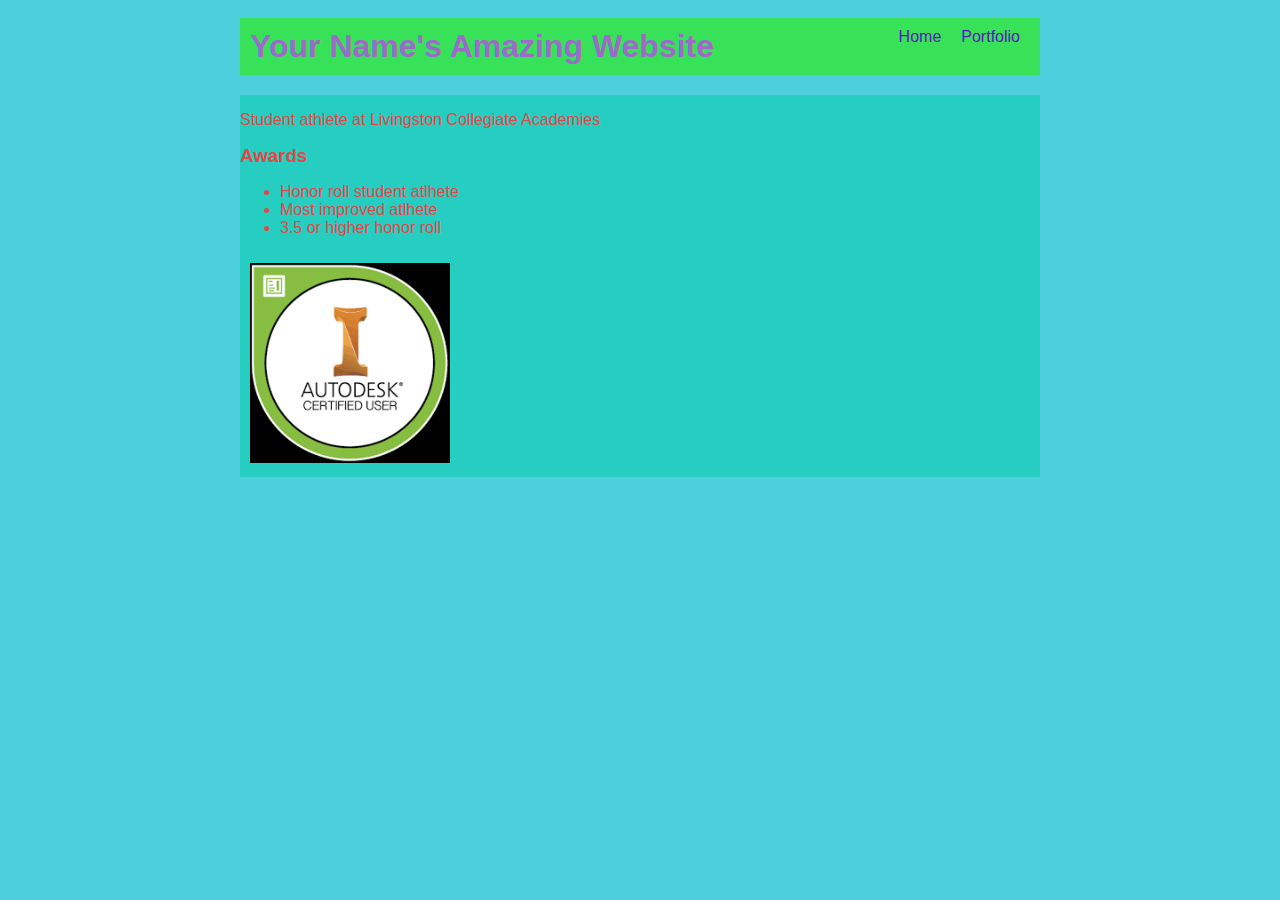
<file: index.html>
<!DOCTYPE html>
<html>
 <head>
  <title>Dyimen's Life </title>
  <link rel="stylesheet" href="style.css" />
</head>
  <body>
    <!-- All content goes here -->
    <div id="all-contents">
      <nav>
        <h1>Your Name's Amazing Website</h1>
  <ul id="nav-ul">
    <li class="nav-li">
      <a href="index.html">Home</a>
    </li>
    <li class="nav-li">
      <a href="portfolio.html">Portfolio</a>
    </li>
  </ul>
      </nav>
      <main> 
        <div>
           <h2></h2>
           <p>Student athlete at Livingston Collegiate Academies</p>
        <!--Interests section-->
        <div id="--Interests">
          <h3>Awards</h3>
          <ul>
            <li>Honor roll student atlhete</li>
            <li>Most improved atlhete</li>
            <li>3.5 or higher honor roll</li>
          </ul>
        </div>
        <!--Sidebar section-->
<div class="sidebar">
  <img class="sidebar-img" src="[data-uri]">
      </main>
    </div>
  </body>
</html>
</file>
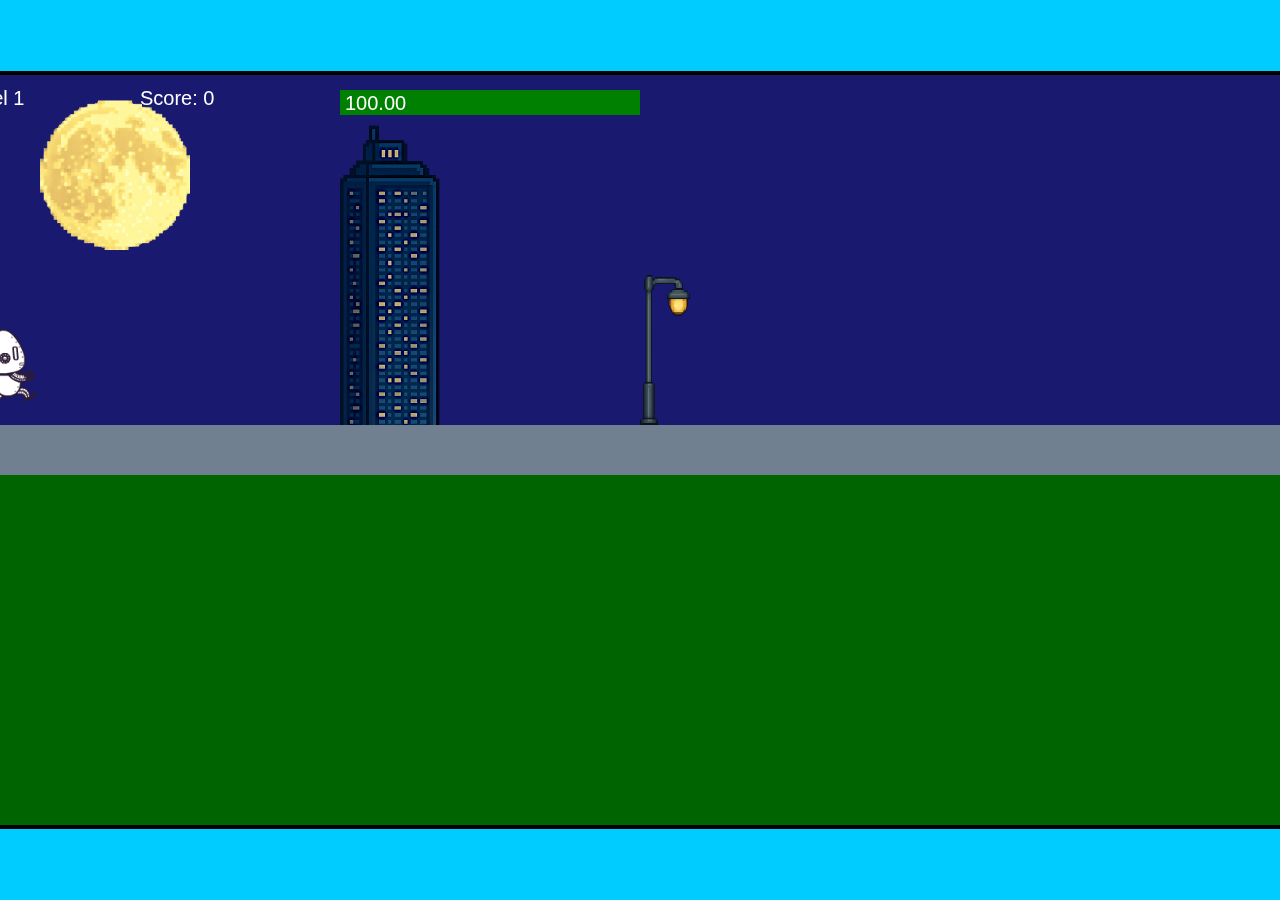
<file: fsd-projects/runtime/index.html>
<!DOCTYPE html>
<html lang="en">
  <head>
    <meta charset="UTF-8" />
    <meta name="viewport" content="width=device-width, initial-scale=1.0" />
    <title>Runtime Neo</title>
    <link rel="stylesheet" href="runtime.css" />
    <script src="https://code.jquery.com/jquery-3.1.0.js"></script>
    <script src="setup.js"></script>
    <script src="levels.js"></script>
    <script src="scenery.js"></script>
    <script src="student.js"></script>
    <script src="main.js"></script>
  </head>
  <body id="body">
    <canvas id="gameCanvas" width="1400" height="750"></canvas>
    <img id="player" src="images/halle.png" />
    <img id="projectile" src="images/projectile.png" />
    <img id="basicPlatform" src="images/interactable/basicPlatform.png" />
    <img id="spikes" src="images/interactable/spikes.png" />
    <img id="bug" src="images/interactable/bug.png" />
    <img id="healthUp" src="images/interactable/healthUp.png" />
    <img id="flag" src="images/interactable/flag.png" />
    <img id="moon" src="images/backgrounds/moon.png" />
    <img id="building" src="images/backgrounds/building.png" />
    <img id="lamp" src="images/backgrounds/lamp.png" />
  </body>
</html>
</file>
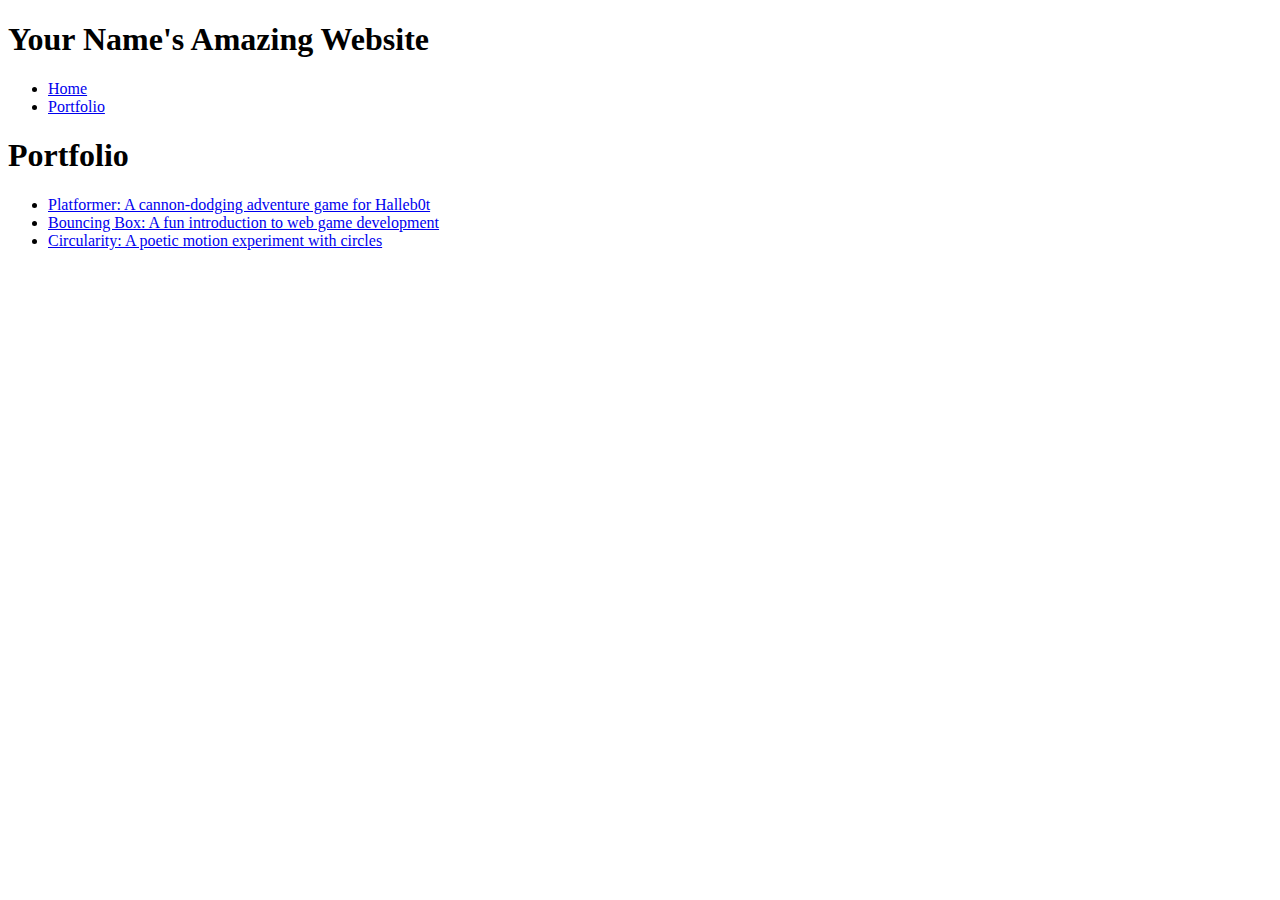
<file: portfolio.html>
<!DOCTYPE html>
<html>
  <head>
    <title>CHANGE ME</title>
  </head>

  <body>
    <!-- All content goes here -->
    <div id="all-contents">
      <nav>
            <h1>Your Name's Amazing Website</h1>
  <ul id="nav-ul">
    <li class="nav-li">
      <a href="index.html">Home</a>
    </li>
    <li class="nav-li">
      <a href="portfolio.html">Portfolio</a>
    </li>
  </ul>
  </nav>

  <main>
    <div class="content">
    <h1>Portfolio</h1>
    <ul id="portfolio">
        <li>
  <a href="fsd-projects/platformer/">Platformer: A cannon-dodging adventure game for Halleb0t</a>
</li>
<li>
  <a href="fsd-projects/bouncing-box/">Bouncing Box: A fun introduction to web game development</a>
</li>
<li>
  <a href="fsd-projects/circularity/">Circularity: A poetic motion experiment with circles</a>
</li>
    </ul>

  </main>
    </div>
  </body>
</html>
</file>
<file: style.css>
body {
    background: rgb(78, 207, 221);
    color: rgb(226, 71, 71);
    padding: 10px;
    font-family: Arial, sans-serif;
}

#all-contents {
    max-width: 800px;
    margin: auto;
}

/* navigation menu */
nav {
  background: rgb(55, 226, 89);
  margin: 0 auto;
  display: flex;
  padding: 10px;
  margin-bottom: 20px;
}

h1 {
    display: flex;
    align-items: center;
    color: rgb(157, 106, 201);
    flex: 1;
    margin: 0;
}

#nav-ul {
    list-style-type: none;
    margin: 0;
    padding: 0;
    display: flex;
}

.nav-li {
    display: inline-block;
    padding: 0 10px;
}

a {
    text-decoration: none;
    color: #5417be;
}

/* main container area beneath menu */
main {
    background: rgb(37, 206, 192);
    display: flex;
    margin-top: 20px;
}

.sidebar {
    margin-right: 25px;
    padding: 10px;
}

.sidebar-img {
    width: 200px;
}

.content {
    flex: 1;
    padding: 15px;
}

/* interests section styles */
#interests {
    border: 4px rgb(64, 207, 105) ridge;
    padding: 8px;
    margin-top: 20px;
}

h2, h3 {
    margin: 0px;
}
</file>
<file: fsd-projects/runtime/runtime.css>
/* runtime.css */
/* Styles for Runtime Neo auto-runner game */

img {
  display: none;
}

#gameCanvas {
  position: absolute;
  border: 4px solid #000;
  top: 50%;
  left: 50%;
  transform: translate(-50%, -50%);
}

body {
  margin: 0;
  background-color: #00ccff;
  font-family: Arial, sans-serif;
  text-align: center;
  overflow: hidden;
}
</file>
